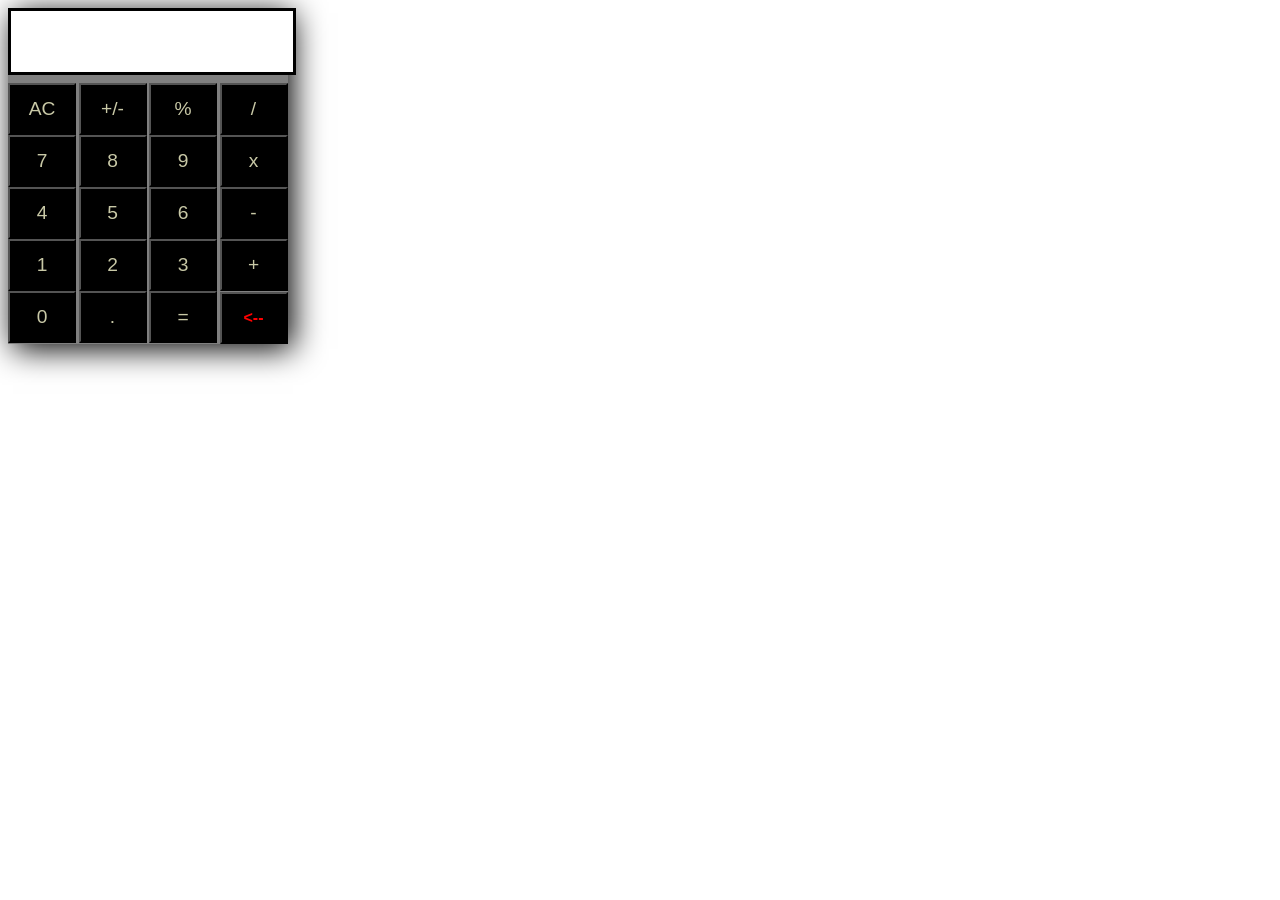
<file: calculator.html>
<!DOCTYPE html>
<html lang="en">
  <head>
    <meta charset="UTF-8" />
    <meta name="viewport" content="width=device-width, initial-scale=1.0" />
    <title>Calculator</title>
    <link rel="stylesheet" href="style.css" />
  </head>
  <body>
    <div class="calculator">
      <input id="display" />
      <div>
        <button class="btn" onclick="display.value= null">AC</button>
        <button class="btn" onclick="display.value= '+/-'">+/-</button>
        <button class="btn" onclick="display.value= '%'">%</button>
        <button class="btn" onclick="display.value += '/'">/</button>
      </div>
      <div>
        <button class="btn" onclick="display.value += 7">7</button>
        <button class="btn" onclick="display.value += 8">8</button>
        <button class="btn" onclick="display.value += 9">9</button>
        <button class="btn" onclick="display.value += '*'">x</button>
      </div>
      <div>
        <button class="btn" onclick="display.value += 4">4</button>
        <button class="btn" onclick="display.value += 5">5</button>
        <button class="btn" onclick="display.value +=  6">6</button>
        <button class="btn" onclick="display.value +=  '-'">-</button>
      </div>
      <div>
        <button class="btn" onclick=" display.value +=  1">1</button>
        <button class="btn" onclick=" display.value += 2">2</button>
        <button class="btn" onclick=" display.value +=  3">3</button>
        <button class="btn" onclick=" display.value +=  '+'">+</button>
      </div>
      <div>
        <button class="btn" onclick=" display.value += 0">0</button>
        <button class="btn" onclick=" display.value += '.'">.</button>
        <button class="btn" onclick="calculate()">=</button>
        <button class="backspace__btn btn" onclick=" cancel()"><--</button>
      </div>
    </div>
    <script type="text/javascript">
      function calculate() {
        display.value = eval(display.value);
      }
      function cancel() {
        display.value = display.value.slice(0, -1);
      }
    </script>
  </body>
</html>
</file>
<file: style.css>
body{
    font-size: 62.5%;
}
.calculator{
    background: gray;
    width: 280px;
    box-shadow: 5px 5px 30px 0 #000;
}
input{
    width: 18rem;
    box-sizing: border-box;
    padding:1rem 2rem;
    border: 3px solid;
    margin-bottom: .5rem;
    font-size: 1.6rem;
    outline: 0;
}
.btn{
    background: #000;
    color: rgb(200, 200, 166);
    padding: 1.5rem 2rem;
    font-size: 1.2rem;
    width: 3rem;
    height: 3rem;
    display: inline-flex;
    justify-content: center;
    align-items: center;
}
button:hover{
    background: grey;
    color: #fff;
    cursor: pointer;
}
.backspace__btn{
    color: red;
    white-space: nowrap;
    font-weight: 700;
    font-size: 1rem;
}
</file>
